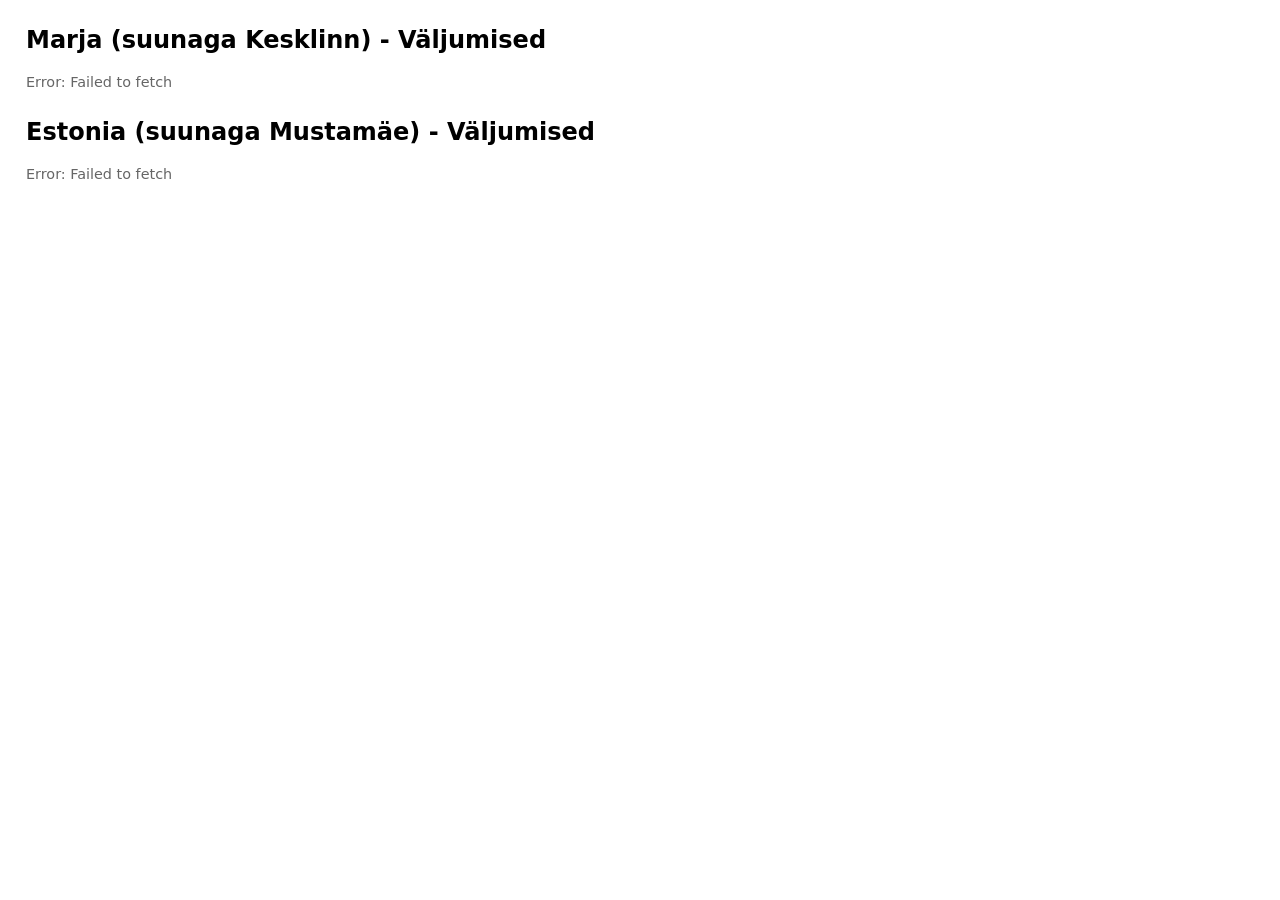
<file: index.html>
<!doctype html>
<html lang="en">
<head>
<meta charset="utf-8">
<meta name="viewport" content="width=device-width,initial-scale=1">
<title>Peatuste graafik</title>
<style>
  body { font-family: system-ui, -apple-system, "Segoe UI", Roboto, sans-serif; padding: 18px; }
  h2 { margin-top: 0; }
  .section-heading { margin-top: 28px; }
  table { border-collapse: collapse; width: 100%; max-width: 700px; }
  th, td { padding: 8px; border-bottom: 1px solid #ddd; text-align: left; }
  th { background: #f4f4f4; }
  .muted { color: #666; font-size: 0.9em; }
  .route-badge {
    display: inline-block;
    padding: 2px 8px;
    border-radius: 999px;
    color: white;
    font-weight: 600;
    min-width: 2.2em;
    text-align: center;
  }
  .route-bus { background: #00E1B4; }
  .route-trol { background: #1170B3; }
</style>
</head>
<body>
<h2>Marja (suunaga Kesklinn) - Väljumised</h2>
<div id="marja-status" class="muted">Loading…</div>
<table id="marja-table" style="display:none">
  <thead>
    <tr><th>Liin</th><th>Sihtpunkt</th><th>Saabumiseni</th></tr>
  </thead>
  <tbody id="marja-body"></tbody>
</table>

<h2 class="section-heading">Estonia (suunaga Mustamäe) - Väljumised</h2>
<div id="estonia-status" class="muted">Loading…</div>
<table id="estonia-table" style="display:none">
  <thead>
    <tr><th>Liin</th><th>Sihtpunkt</th><th>Saabumiseni</th></tr>
  </thead>
  <tbody id="estonia-body"></tbody>
</table>

<script>
const stops = [
  {
    urls: ["https://transport.tallinn.ee/siri-stop-departures.php?stopid=1116"],
    statusId: "marja-status",
    tableId: "marja-table",
    bodyId: "marja-body"
  },
  {
    urls: [
      "https://transport.tallinn.ee/siri-stop-departures.php?stopid=14969",
      "https://transport.tallinn.ee/siri-stop-departures.php?stopid=1628"
    ],
    routes: ["16", "81"],
    statusId: "estonia-status",
    tableId: "estonia-table",
    bodyId: "estonia-body"
  }
];

function toMinSec(seconds) {
  if (seconds == null || isNaN(seconds)) return "—";
  if (seconds < 0) return "Kohe";
  const m = Math.floor(seconds / 60);
  const s = Math.floor(seconds % 60);
  return `${m} min ${s} s`;
}

function parseFeed(text) {
  const lines = text.trim().split(/\r?\n/);
  const header = lines.find(l => l.startsWith("Transport"));
  const headerParts = header.split(",");
  const currentSeconds = parseInt(headerParts[4], 10) || 0;

  const buses = [];
  for (const line of lines) {
    if (!line.startsWith("bus,") && !line.startsWith("trol,")) continue;
    const parts = line.split(",");
    const route = parts[1];
    const expected = parseInt(parts[2], 10);
    const dest = parts[4];
    const remaining = expected - currentSeconds;
    const type = line.startsWith("bus,") ? "bus" : "trol";
    buses.push({ route, dest, remaining, type });
  }

  return buses;
}

function closestByRoute(buses) {
  // Keep only the closest departure for each line across all fetched feeds
  const closest = {};
  for (const b of buses) {
    if (!closest[b.route] || b.remaining < closest[b.route].remaining) {
      closest[b.route] = b;
    }
  }
  return Object.values(closest).sort((a,b)=>a.remaining-b.remaining);
}

function render(rows, config) {
  const body = document.getElementById(config.bodyId);
  const tbl = document.getElementById(config.tableId);
  const status = document.getElementById(config.statusId);
  body.innerHTML = "";
  if (!rows.length) {
    status.textContent = "No departures found.";
    tbl.style.display = "none";
    return;
  }
  for (const r of rows) {
    const tr = document.createElement("tr");
    const badgeClass = r.type === "trol" ? "route-trol" : "route-bus";
    tr.innerHTML = `<td><span class="route-badge ${badgeClass}">${r.route}</span></td><td>${r.dest}</td><td>${toMinSec(r.remaining)}</td>`;
    body.appendChild(tr);
  }
  const now = new Date();
  status.textContent =
      "Uuendatud: " + now.toLocaleTimeString('en-GB', { hour12: false });
  tbl.style.display = "";
}

async function loadAndShow(config) {
  try {
    const responses = await Promise.all(config.urls.map(url => fetch(url)));
    for (const res of responses) {
      if (!res.ok) throw new Error("HTTP " + res.status);
    }
    const feeds = await Promise.all(responses.map(res => res.text()));
    const rows = closestByRoute(feeds.flatMap(parseFeed))
      .filter(row => !config.routes || config.routes.includes(row.route));
    render(rows, config);
  } catch (e) {
    document.getElementById(config.statusId).textContent = "Error: " + e.message;
  }
}

for (const config of stops) {
  loadAndShow(config);
  setInterval(() => loadAndShow(config), 1000); // refresh every 1s
}
</script>
</body>
</html>
</file>
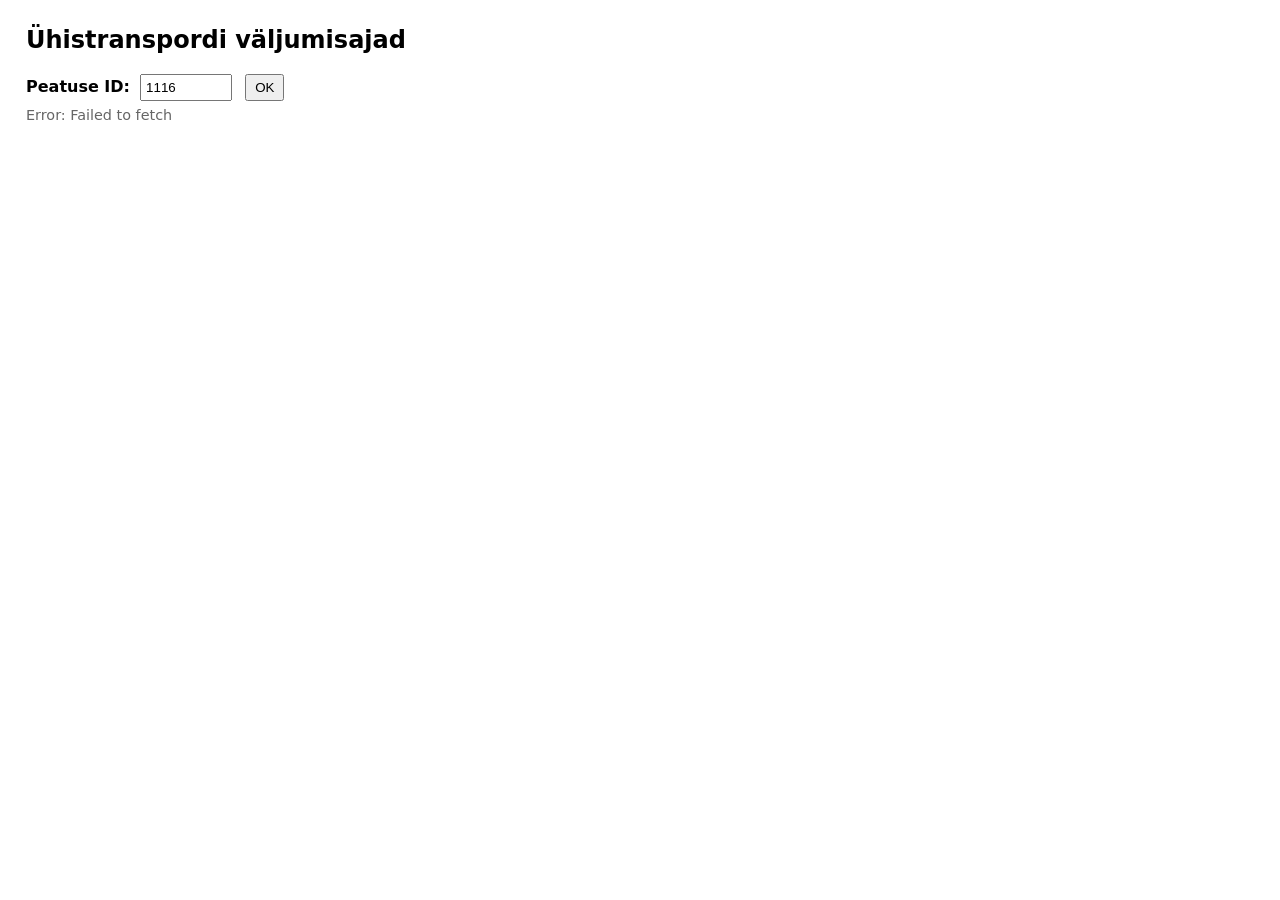
<file: choice.html>
<!doctype html>
<html lang="en">
<head>
<meta charset="utf-8">
<meta name="viewport" content="width=device-width,initial-scale=1">
<title>Tallinn Bus Departures</title>
<style>
  body { font-family: system-ui, -apple-system, "Segoe UI", Roboto, sans-serif; padding: 18px; }
  h2 { margin-top: 0; }
  label { font-weight: bold; margin-right: 5px; }
  input { width: 80px; padding: 4px; margin-right: 8px; }
  button { padding: 4px 8px; }
  table { border-collapse: collapse; width: 100%; max-width: 700px; margin-top: 10px; }
  th, td { padding: 8px; border-bottom: 1px solid #ddd; text-align: left; }
  th { background: #f4f4f4; }
  .muted { color: #666; font-size: 0.9em; margin-top: 6px; display: block; }
  .route-badge {
    display: inline-block;
    padding: 2px 8px;
    border-radius: 999px;
    color: white;
    font-weight: 600;
    min-width: 2.2em;
    text-align: center;
  }
  .route-bus { background: #00E1B4; }
  .route-trol { background: #1170B3; }
</style>
</head>
<body>
<h2>Ühistranspordi väljumisajad</h2>

<label for="stopInput">Peatuse ID:</label>
<input type="text" id="stopInput" value="1116">
<button onclick="loadCustomStop()">OK</button>
<span id="status" class="muted">Sisesta peatuse number ja vajuta OK</span>

<table id="tbl" style="display:none">
  <thead>
    <tr><th>Liin</th><th>Sihtpunkt</th><th>Saabumiseni</th></tr>
  </thead>
  <tbody id="body"></tbody>
</table>

<script>
function toMinSec(seconds) {
  if (seconds == null || isNaN(seconds)) return "—";
  if (seconds < 0) return "Kohe";
  const m = Math.floor(seconds / 60);
  const s = Math.floor(seconds % 60);
  return `${m} min ${s} s`;
}

function parseFeed(text) {
  const lines = text.trim().split(/\r?\n/);
  const header = lines.find(l => l.startsWith("Transport"));
  const headerParts = header.split(",");
  const currentSeconds = parseInt(headerParts[4], 10) || 0;

  const buses = [];
  for (const line of lines) {
    if (!line.startsWith("bus,") && !line.startsWith("trol,")) continue;
    const parts = line.split(",");
    const route = parts[1];
    const expected = parseInt(parts[2], 10);
    const dest = parts[4];
    const remaining = expected - currentSeconds;
    const type = line.startsWith("bus,") ? "bus" : "trol";
    buses.push({ route, dest, remaining, type });
  }

  const closest = {};
  for (const b of buses) {
    if (!closest[b.route] || b.remaining < closest[b.route].remaining) {
      closest[b.route] = b;
    }
  }

  return Object.values(closest).sort((a,b)=>a.remaining-b.remaining);
}

function render(rows) {
  const body = document.getElementById("body");
  const tbl = document.getElementById("tbl");
  body.innerHTML = "";
  if (!rows.length) {
    document.getElementById("status").textContent = "No departures found.";
    tbl.style.display = "none";
    return;
  }
  for (const r of rows) {
    const tr = document.createElement("tr");
    const badgeClass = r.type === "trol" ? "route-trol" : "route-bus";
    tr.innerHTML = `<td><span class="route-badge ${badgeClass}">${r.route}</span></td><td>${r.dest}</td><td>${toMinSec(r.remaining)}</td>`;
    body.appendChild(tr);
  }
  const now = new Date();
  document.getElementById("status").textContent = 
      "Uuendatud: " + now.toLocaleTimeString('en-GB', { hour12: false });
  tbl.style.display = "";
}

async function fetchAndRender(url) {
  try {
    const res = await fetch(url);
    if (!res.ok) throw new Error("HTTP " + res.status);
    const txt = await res.text();
    const rows = parseFeed(txt);
    render(rows);
  } catch (e) {
    document.getElementById("status").textContent = "Error: " + e.message;
  }
}

function loadCustomStop() {
  const stopId = document.getElementById("stopInput").value.trim();
  if (!stopId) return alert("Please enter a stop ID");
  const url = `https://transport.tallinn.ee/siri-stop-departures.php?stopid=${stopId}`;
  fetchAndRender(url);
}

// Refresh every 1s for current stop
setInterval(() => {
  const stopId = document.getElementById("stopInput").value.trim();
  if (stopId) {
    const url = `https://transport.tallinn.ee/siri-stop-departures.php?stopid=${stopId}`;
    fetchAndRender(url);
  }
}, 1000);

// Press Enter to load stop
document.getElementById("stopInput").addEventListener("keydown", function(event) {
  if (event.key === "Enter") {
    loadCustomStop();
  }
});
</script>
</body>
</html>
</file>
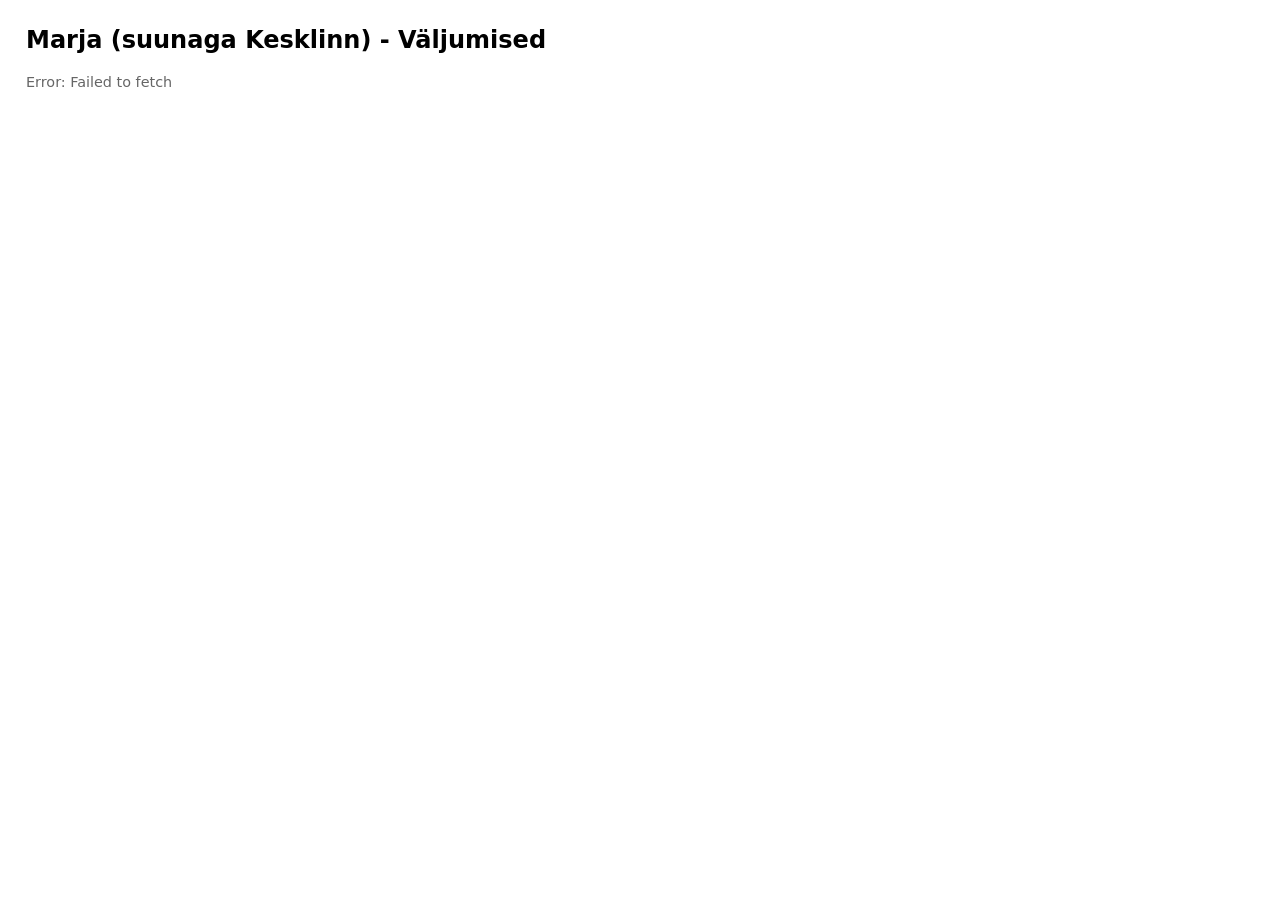
<file: marja.html>
<!doctype html>
<html lang="en">
<head>
<meta charset="utf-8">
<meta name="viewport" content="width=device-width,initial-scale=1">
<title>Marja (suunaga Kesklinn) väljumised</title>
<style>
  body { font-family: system-ui, -apple-system, "Segoe UI", Roboto, sans-serif; padding: 18px; }
  h2 { margin-top: 0; }
  table { border-collapse: collapse; width: 100%; max-width: 700px; }
  th, td { padding: 8px; border-bottom: 1px solid #ddd; text-align: left; }
  th { background: #f4f4f4; }
  .muted { color: #666; font-size: 0.9em; }
</style>
</head>
<body>
<h2>Marja (suunaga Kesklinn) - Väljumised</h2>
<div id="status" class="muted">Loading…</div>
<table id="tbl" style="display:none">
  <thead>
    <tr><th>Buss</th><th>Sihtpunkt</th><th>Saabumiseni</th></tr>
  </thead>
  <tbody id="body"></tbody>
</table>

<script>
const url = "https://transport.tallinn.ee/siri-stop-departures.php?stopid=1116";

function toMinSec(seconds) {
  if (seconds == null || isNaN(seconds)) return "—";
  if (seconds < 0) return "Kohe";
  const m = Math.floor(seconds / 60);
  const s = Math.floor(seconds % 60);
  return `${m} min ${s} s`;
}

function parseFeed(text) {
  const lines = text.trim().split(/\r?\n/);
  const header = lines.find(l => l.startsWith("Transport"));
  const headerParts = header.split(",");
  const currentSeconds = parseInt(headerParts[4], 10) || 0;

  const buses = [];
  for (const line of lines) {
    if (!line.startsWith("bus,")) continue;
    const parts = line.split(",");
    const route = parts[1];
    const expected = parseInt(parts[2], 10);
    const dest = parts[4];
    const remaining = expected - currentSeconds;
    buses.push({ route, dest, remaining });
  }

  // Keep only the closest departure for each line
  const closest = {};
  for (const b of buses) {
    if (!closest[b.route] || b.remaining < closest[b.route].remaining) {
      closest[b.route] = b;
    }
  }
  // Convert object to array and sort by remaining time
  return Object.values(closest).sort((a,b)=>a.remaining-b.remaining);
}

function render(rows) {
  const body = document.getElementById("body");
  const tbl = document.getElementById("tbl");
  body.innerHTML = "";
  if (!rows.length) {
    document.getElementById("status").textContent = "No departures found.";
    tbl.style.display = "none";
    return;
  }
  for (const r of rows) {
    const tr = document.createElement("tr");
    tr.innerHTML = `<td>${r.route}</td><td>${r.dest}</td><td>${toMinSec(r.remaining)}</td>`;
    body.appendChild(tr);
  }
  const now = new Date();
  document.getElementById("status").textContent = 
      "Uuendatud: " + now.toLocaleTimeString('en-GB', { hour12: false });
  tbl.style.display = "";
}

async function loadAndShow() {
  try {
    const res = await fetch(url);
    if (!res.ok) throw new Error("HTTP " + res.status);
    const txt = await res.text();
    const rows = parseFeed(txt);
    render(rows);
  } catch (e) {
    document.getElementById("status").textContent = "Error: " + e.message;
  }
}

loadAndShow();
setInterval(loadAndShow, 1000); // refresh every 1s
</script>
</body>
</html>
</file>
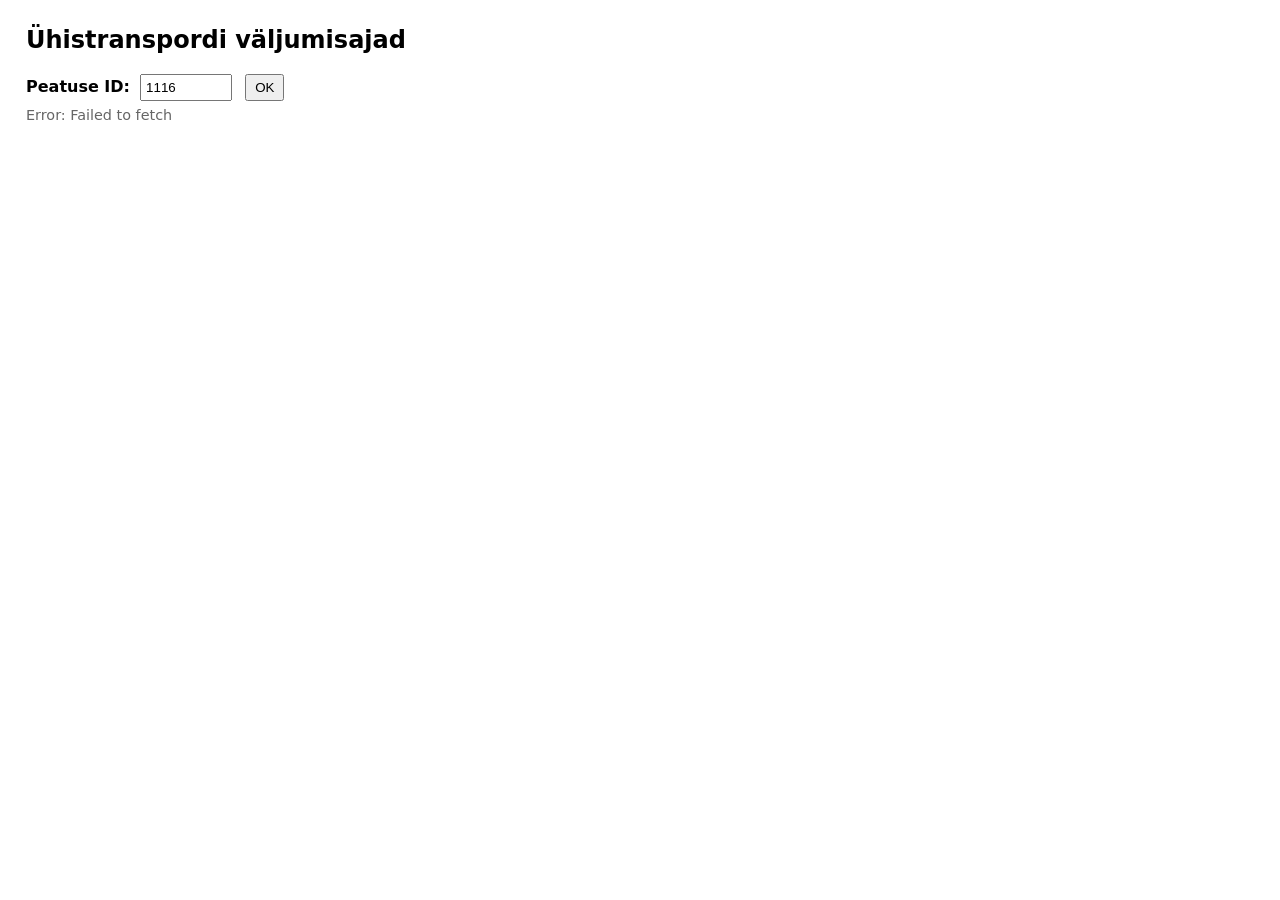
<file: marja2.html>
<!doctype html>
<html lang="en">
<head>
<meta charset="utf-8">
<meta name="viewport" content="width=device-width,initial-scale=1">
<title>Tallinn Bus Departures</title>
<style>
  body { font-family: system-ui, -apple-system, "Segoe UI", Roboto, sans-serif; padding: 18px; }
  h2 { margin-top: 0; }
  label { font-weight: bold; margin-right: 5px; }
  input { width: 80px; padding: 4px; margin-right: 8px; }
  button { padding: 4px 8px; }
  table { border-collapse: collapse; width: 100%; max-width: 700px; margin-top: 10px; }
  th, td { padding: 8px; border-bottom: 1px solid #ddd; text-align: left; }
  th { background: #f4f4f4; }
  .muted { color: #666; font-size: 0.9em; margin-top: 6px; display: block; }
</style>
</head>
<body>
<h2>Ühistranspordi väljumisajad</h2>

<label for="stopInput">Peatuse ID:</label>
<input type="text" id="stopInput" value="1116">
<button onclick="loadCustomStop()">OK</button>
<span id="status" class="muted">Sisesta peatuse number ja vajuta OK</span>

<table id="tbl" style="display:none">
  <thead>
    <tr><th>Buss</th><th>Sihtpunkt</th><th>Saabumiseni</th></tr>
  </thead>
  <tbody id="body"></tbody>
</table>

<script>
function toMinSec(seconds) {
  if (seconds == null || isNaN(seconds)) return "—";
  if (seconds < 0) return "Kohe";
  const m = Math.floor(seconds / 60);
  const s = Math.floor(seconds % 60);
  return `${m} min ${s} s`;
}

function parseFeed(text) {
  const lines = text.trim().split(/\r?\n/);
  const header = lines.find(l => l.startsWith("Transport"));
  const headerParts = header.split(",");
  const currentSeconds = parseInt(headerParts[4], 10) || 0;

  const buses = [];
  for (const line of lines) {
    if (!line.startsWith("bus,")) continue;
    const parts = line.split(",");
    const route = parts[1];
    const expected = parseInt(parts[2], 10);
    const dest = parts[4];
    const remaining = expected - currentSeconds;
    buses.push({ route, dest, remaining });
  }

  const closest = {};
  for (const b of buses) {
    if (!closest[b.route] || b.remaining < closest[b.route].remaining) {
      closest[b.route] = b;
    }
  }

  return Object.values(closest).sort((a,b)=>a.remaining-b.remaining);
}

function render(rows) {
  const body = document.getElementById("body");
  const tbl = document.getElementById("tbl");
  body.innerHTML = "";
  if (!rows.length) {
    document.getElementById("status").textContent = "No departures found.";
    tbl.style.display = "none";
    return;
  }
  for (const r of rows) {
    const tr = document.createElement("tr");
    tr.innerHTML = `<td>${r.route}</td><td>${r.dest}</td><td>${toMinSec(r.remaining)}</td>`;
    body.appendChild(tr);
  }
  const now = new Date();
  document.getElementById("status").textContent = 
      "Uuendatud: " + now.toLocaleTimeString('en-GB', { hour12: false });
  tbl.style.display = "";
}

async function fetchAndRender(url) {
  try {
    const res = await fetch(url);
    if (!res.ok) throw new Error("HTTP " + res.status);
    const txt = await res.text();
    const rows = parseFeed(txt);
    render(rows);
  } catch (e) {
    document.getElementById("status").textContent = "Error: " + e.message;
  }
}

function loadCustomStop() {
  const stopId = document.getElementById("stopInput").value.trim();
  if (!stopId) return alert("Please enter a stop ID");
  const url = `https://transport.tallinn.ee/siri-stop-departures.php?stopid=${stopId}`;
  fetchAndRender(url);
}

// Refresh every 1s for current stop
setInterval(() => {
  const stopId = document.getElementById("stopInput").value.trim();
  if (stopId) {
    const url = `https://transport.tallinn.ee/siri-stop-departures.php?stopid=${stopId}`;
    fetchAndRender(url);
  }
}, 1000);

// Press Enter to load stop
document.getElementById("stopInput").addEventListener("keydown", function(event) {
  if (event.key === "Enter") {
    loadCustomStop();
  }
});
</script>
</body>
</html>
</file>
